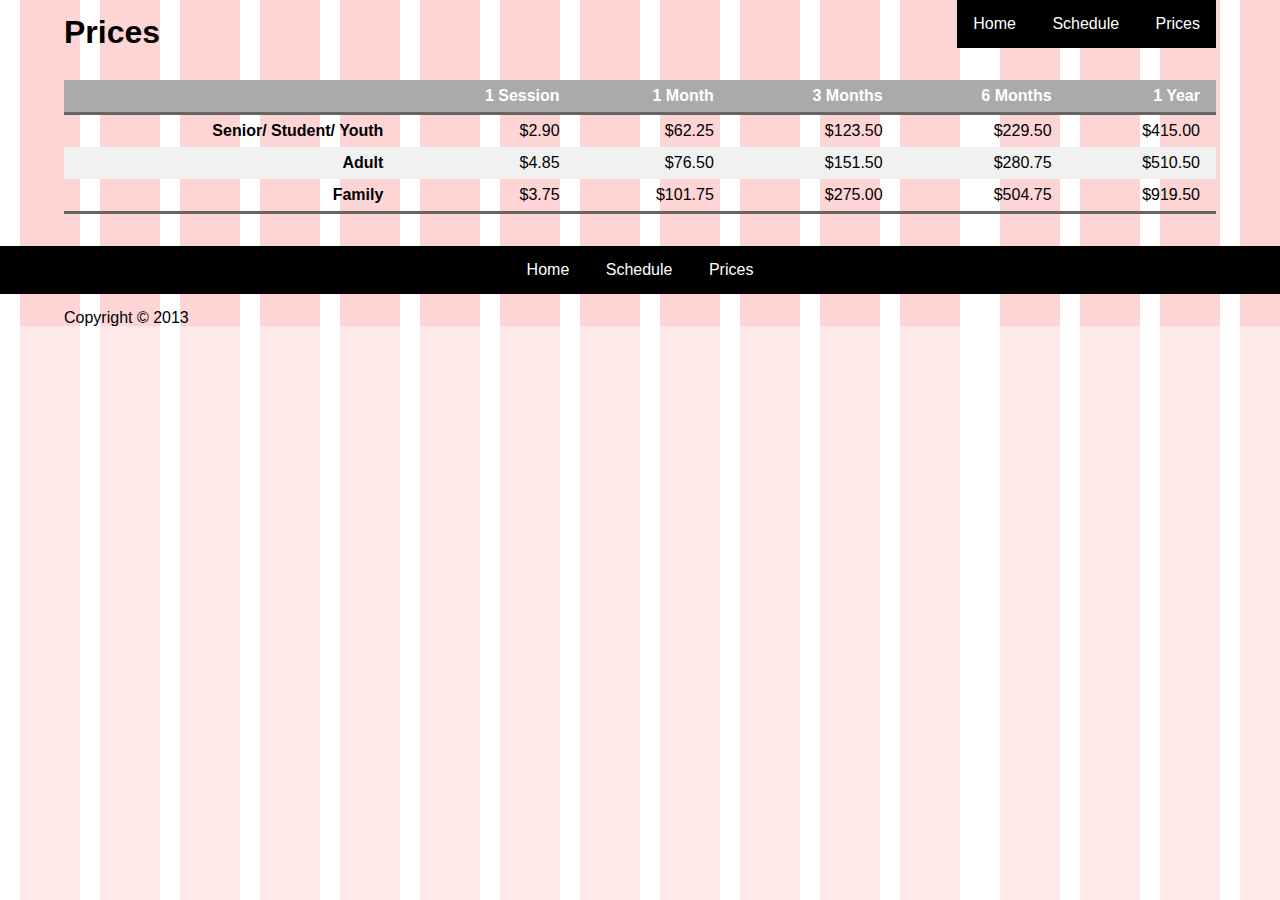
<file: prices.html>
<!doctype html>
<html>
	<head>
		<meta charset="UTF-8">
		<title>HTML Wireframes</title>
		<link href="css/reset.css" rel="stylesheet">
		<link href="css/general.css" rel="stylesheet">
		<meta name="handheldfriendly" content="true">
		<meta name="mobileoptimized" content="240">
		<meta name="viewport" content="width=device-width,initial-scale=1" >
	</head>

	<body class="prices"> 
		<header>
			<h1>Prices</h1>
			<a href="#nav" class="nav-btn hide-text">Navigation</a>
			<nav class="nav nav-top" data-state="collapsed">
				<ul>
					<li><a href="index.html">Home</a></li>
					<li><a href="schedule.html">Schedule</a></li>
					<li><a href="prices.html">Prices</a></li>
				</ul>
			</nav>

		</header>

		<main class="main">
			<ol class="prices-list">
				<li>
					<dl>
						<dt>Senior/ Student/ Youth</dt>
						<dd>$2.90</dd>
						<dd>1 Session</dd>
					</dl>
				</li>
				<li>
					<dl>
						<dt>Adult</dt>
						<dd>$4.85</dd>
						<dd>1 Session</dd>
					</dl>
				</li>
				<li>
					<dl>
						<dt>Family</dt>
						<dd>$5.50</dd>
						<dd>Day Pass</dd>
					</dl>
				</li>
			</ol>

			<table class="prices-table">
				<thead>
					<tr>
						<th scope="col">&nbsp;  </th>
						<th scope="col"> 1 Session </th>
						<th scope="col"> 1 Month </th>
						<th scope="col"> 3 Months </th>
						<th scope="col"> 6 Months </th>
						<th scope="col"> 1 Year </th>

					</tr>
				</thead>
				<tbody>
					<tr>
						<th scope="row"> Senior/ Student/ Youth </th>
						<td> $2.90 </td>
						<td> $62.25 </td>
						<td> $123.50 </td>
						<td> $229.50 </td>
						<td> $415.00 </td>					
					</tr>
					<tr>
						<th scope="row"> Adult </th>
						<td> $4.85 </td>
						<td> $76.50 </td>
						<td> $151.50 </td>
						<td> $280.75 </td>
						<td> $510.50 </td>					
					</tr>
					<tr>
						<th scope="row"> Family </th>
						<td> $3.75 </td>
						<td> $101.75 </td>
						<td> $275.00 </td>
						<td> $504.75 </td>
						<td> $919.50 </td>					
					</tr>					
				</tbody>
			</table>
		</main>

		<footer>
			<nav id="nav" class="nav nav-bottom">
				<ul>
					<li><a href="index.html">Home</a></li>
					<li><a href="schedule.html">Schedule</a></li>
					<li><a href="prices.html">Prices</a></li>
				</ul>
			</nav>
			<p class="copyright">Copyright © 2013</p>
		</footer>
	<script src="js/nav.js"></script>
	</body>
</html>
</file>
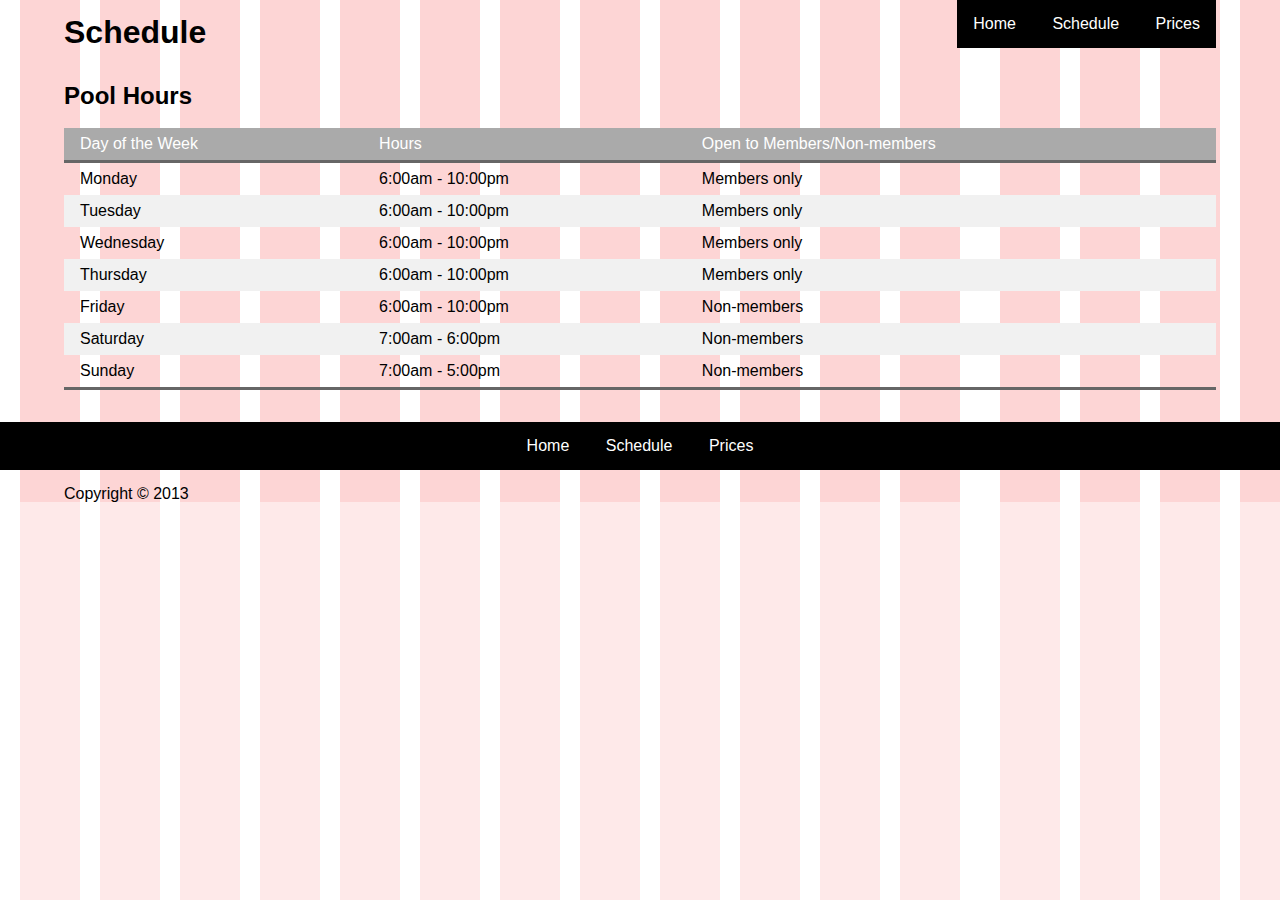
<file: schedule.html>
<!doctype html>
<html>
	<head>
		<meta charset="UTF-8">
		<title>HTML Wireframes</title>
		<link href="css/reset.css" rel="stylesheet">
		<link href="css/general.css" rel="stylesheet">
		<meta name="handheldfriendly" content="true">
		<meta name="mobileoptimized" content="240">
		<meta name="viewport" content="width=device-width,initial-scale=1" >
	</head>

	<body> 
		<header>
			<h1>Schedule</h1>
			<a href="#nav" class="nav-btn hide-text">Navigation</a>
			<nav class="nav nav-top" data-state="collapsed">
				<ul>
					<li><a href="index.html">Home</a></li>
					<li><a href="schedule.html">Schedule</a></li>
					<li><a href="prices.html">Prices</a></li>
				</ul>
			</nav>
		</header>

		<main class="main">
			<h2>Pool Hours</h2>
			<ol class="hours-list">
				<li>
					<dl>
						<dt>Monday</dt>
						<dd>6:00am - 10:00pm</dd>
						<dd>Members Only</dd>
					</dl>
				</li>
				<li>
					<dl>
						<dt>Tuesday</dt>
						<dd>6:00am - 10:00pm</dd>
						<dd>Members Only</dd>
					</dl>
				</li>
				<li>
					<dl>
						<dt>Wednesday</dt>
						<dd>6:00am - 10:00pm</dd>
						<dd>Members Only</dd>
					</dl>
				</li>
				<li>
					<dl>
						<dt>Thursday</dt>
						<dd>6:00am - 10:00pm</dd>
						<dd>Members Only</dd>
					</dl>
				</li>
				<li>
					<dl>
						<dt>Friday</dt>
						<dd>6:00am - 10:00pm</dd>
						<dd>Non-members</dd>
					</dl>
				</li>
				<li>
					<dl>
						<dt>Saturday</dt>
						<dd>7:00am - 6:00pm</dd>
						<dd>Non-members</dd>
					</dl>
				</li>
				<li>
					<dl>
						<dt>Sunday</dt>
						<dd>7:00am - 5:00pm</dd>
						<dd>Non-members</dd>
					</dl>
				</li>
			</ol>

			<table class="hours-table">
				<thead>
					<tr>
						<th scope="col">Day of the Week</th>
						<th scope="col">Hours</th>
						<th scope="col">Open to Members/Non-members</th>
					</tr>
				</thead>
				<tbody>
					<tr>
						<th scope="row">Monday</th>
						<td>6:00am - 10:00pm</td>
						<td> Members only </td>
					</tr>
					<tr>
						<th scope="row">Tuesday</th>
						<td>6:00am - 10:00pm</td>
						<td> Members only </td>
					</tr>
					<tr>
						<th scope="row">Wednesday</th>
						<td>6:00am - 10:00pm</td>
						<td> Members only </td>
					</tr>
					<tr>
						<th scope="row">Thursday</th>
						<td>6:00am - 10:00pm</td>
						<td> Members only </td>
					</tr>
					<tr>
						<th scope="row">Friday</th>
						<td>6:00am - 10:00pm</td>
						<td> Non-members </td>
					</tr>
					<tr>
						<th scope="row">Saturday</th>
						<td>7:00am - 6:00pm</td>
						<td> Non-members </td>
					</tr>
					<tr>
						<th scope="row">Sunday</th>
						<td>7:00am - 5:00pm</td>
						<td> Non-members </td>
					</tr>
				</tbody>
			</table>
		</main>
 
		<footer>
			<nav id="nav" class="nav nav-bottom">
				<ul>
					<li><a href="index.html">Home</a></li>
					<li><a href="schedule.html">Schedule</a></li>
					<li><a href="prices.html">Prices</a></li>
				</ul>
			</nav>
			<p class="copyright">Copyright © 2013</p>
		</footer>
	<script src="js/nav.js"></script>
	</body>
</html>
</file>
<file: css/general.css>
@charset "UTF-8";
/* Responsive Setup */

@-moz-viewport { width: device-width; scale: 1;}
@-ms-viewport { width: device-width; scale: 1;}
@-webkit-viewport { width: device-width; scale: 1;}
@-o-viewport { width: device-width; scale: 1;}
@viewport { width: device-width; scale: 1;}

html{
	-moz-text-size-adjust: 100%;
	-ms-text-size-adjust: 100%;
	-webkit-text-size-adjust: 100%;
	-o-text-size-adjust: 100%;
	text-size-adjust: 100%;
}

/* CSS */

html, body{
	background-image:url(../images/column.svg);
	font-family: sans-serif;
	margin: 0;
	padding: 0;
	width: 100%;
}

.baseline{
	background-image: url(../images/baseline.svg);
}

h1, 
.main,
.copyright{
	width: 90%;
	margin: 1rem auto;
}

img{
	width: 100%;
}

.hide-text {
text-indent: 100%;
white-space: nowrap;
overflow: hidden;
}

/* --------------------------------------------------------------------- Masthead */


#logo img{
	width: 70px;
	height: 70px;
	position: absolute;
	top: 1rem;
	display: inline-block;
	margin: 0 auto;
}

/* Navigation Styles */

.nav-btn,
.nav-btn:link,
.nav-btn:visited{
	display: block;
	height: 40px;
	width: 40px;
	position: absolute;
	top: 10px;	
	right: 5%;
	background-position: 0px 20px;
	background: #fff url('../images/nav-icon.svg') no-repeat;
	/* background-color || background-image || background-repeat || background-position*/
}

.nav-btn:hover,
.nav-btn:focus,
.nav-btn:active{
	background-color: #ccc;
}

.nav-btn[data-state="active"] {
	background-color: #ccc;
	background-position: -40px 0px;
}
	
.nav a, 
.nav a:link,
.nav a:visited{
	display: block;
	padding: 1rem;
	text-align:center;
	color: #fff;
	text-decoration: none;
	background-color: #000;
	border-top: 1px solid #fff;
	/* border-width || border-style || border-color */
}

.nav a:hover,
.nav a:focus,
.nav a:active{
	background-color: #333;
}

.nav{
	position: relative;
	z-index: 100;
}
	/* Toggle Nav*/

	.nav-top{
		max-height: 0;
		overflow: hidden;
		-moz-transition: all 500ms ease-in-out;
		-o-transition: all 500ms ease-in-out;
		-webkit-transition: all 500ms ease-in-out;
		transition: all 500ms ease-in-out;
	}

	.nav-top[data-state="expanded"]{
		max-height: 50rem;
	}
	
@media only screen and (min-width: 25em){
	.nav{
		overflow: auto;
	}
	
	.nav li{
		float: left;
		width: 33.33%;
	}
	
	.nav-btn,
	.nav-btn:link,
	.nav-btn:visited{
		display: none;
	}
	
	.nav-top{
		max-height: 50em;
	}
}

@media only screen and (min-width: 35em){
	.nav{
		background-color: #000;
		text-align: center;
	}
	
	.nav li{
		display: inline-block;
		float: none;
		margin: 0;
		width:auto;
	}
	
	.nav a, 
	.nav a:link,
	.nav a:visited{
		border-top: 0;
	}
	
	.nav-top{
		float: right;
		margin-right: 5%;
	}
	
	h1{
		float: left;
		width: auto;
		margin-left: 5%;
	}
	
	header{
		overflow: auto;
	}

}
	
	

/* ----------------------------------------------------------------------Homepage */

@media only screen and (min-width: 35em){

	.home img{
		float: right;
		width: 50%;
		margin: 0 0 2rem 1rem;
	}

	.feature{
		overflow: auto;
	}

}

/* ----------------------------------------------------------------------Schedule */

.hours-list li{
	margin: 1em 0;
	line-height: 1.3;
}

.hours-list dt{
	font-weight: bold;
}

.hours-list dd:last-child{
	color: #666;
	font-style: italic;
	font-size: 0.875rem;
}

.hours-table thead{
	background-color: #aaa;
	color: #fff;
}

.hours-table th,
.hours-table td{
	padding: 0.5rem 1rem;
	text-align: left;
}

.hours-table tr:nth-child(even){
	background-color: #f1f1f1;
}

.hours-table tr:last-child{
	border-bottom: 3px solid #666;
}

.hours-table{
	margin-bottom: 2rem;
	width: 100%;
	display: none;
}

@media only screen and (min-width: 25em){
	.hours-table{
		display: table;
	}
	
	.hours-list{
		display:none;
	}

}

/* ----------------------------------------------------------------------Table */

@media only screen and (min-width: 35em){

	.prices{
		overflow: auto;
	}

}

.prices-list li{
	margin: 1em 0;
	line-height: 1.3;
}

.prices-list dt{
	font-weight: bold;
}

.prices-list dd:last-child{
	color: #666;
	font-style: italic;
	font-size: 0.875rem;
}

.prices-table thead{
	background-color: #aaa;
	color: #fff;
}

.prices-table th,
.prices-table td{
	padding: 0.5rem 1rem;
	text-align: right;
}

.prices-table th{
	font-weight: bold;
}

.prices-table tr:nth-child(even){
	background-color: #f1f1f1;
}

.prices-table tr:last-child{
	border-bottom: 3px solid #666;
}

.prices-table{
	margin-bottom: 2rem;
	width: 100%;
	display: none;
}

@media only screen and (min-width: 25em){
	.prices-table{
		display: table;
	}
	
	.prices-list{
		display:none;
	}

}
</file>
